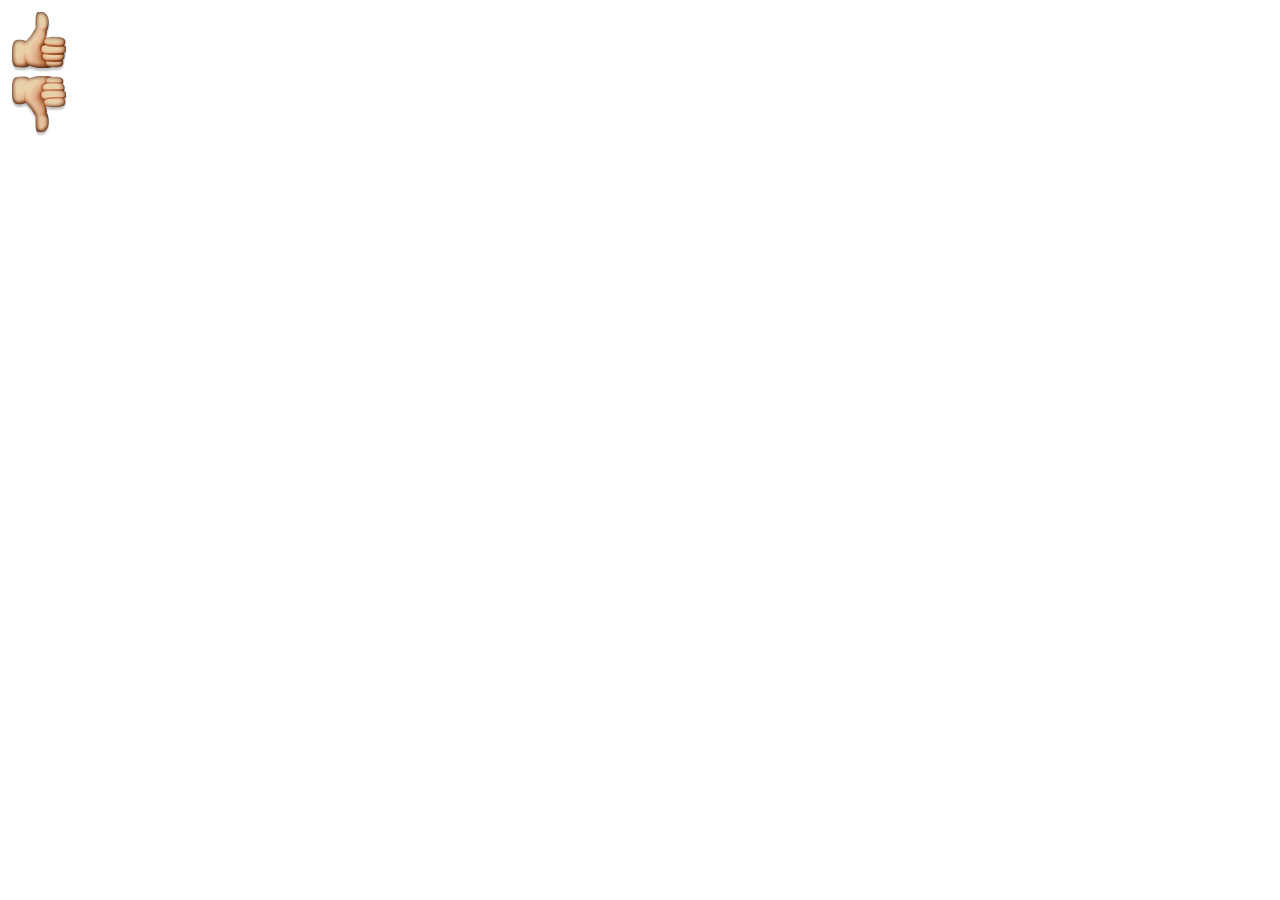
<file: spec/fixtures/index.html>
<!DOCTYPE html>
<html>
<head>
  <link href="styles.css" rel="stylesheet" />
  <link href="http://example.com/online.css" rel="stylesheet" />
</head>
<body>
  <span class="emoji" id="e-1">+1</span>
  <span class="emoji" id="e-2">-1</span>
</body>
</html>
</file>
<file: spec/fixtures/styles.css>
.emoji {
  display:block;
  width:64px;
  height:64px;
  text-indent:-9999px;
}
#e-1 {
  background-image: url(graphics/+1.png);
}
#e-2 {
  background-image: url('graphics/-1.png');
}
</file>
